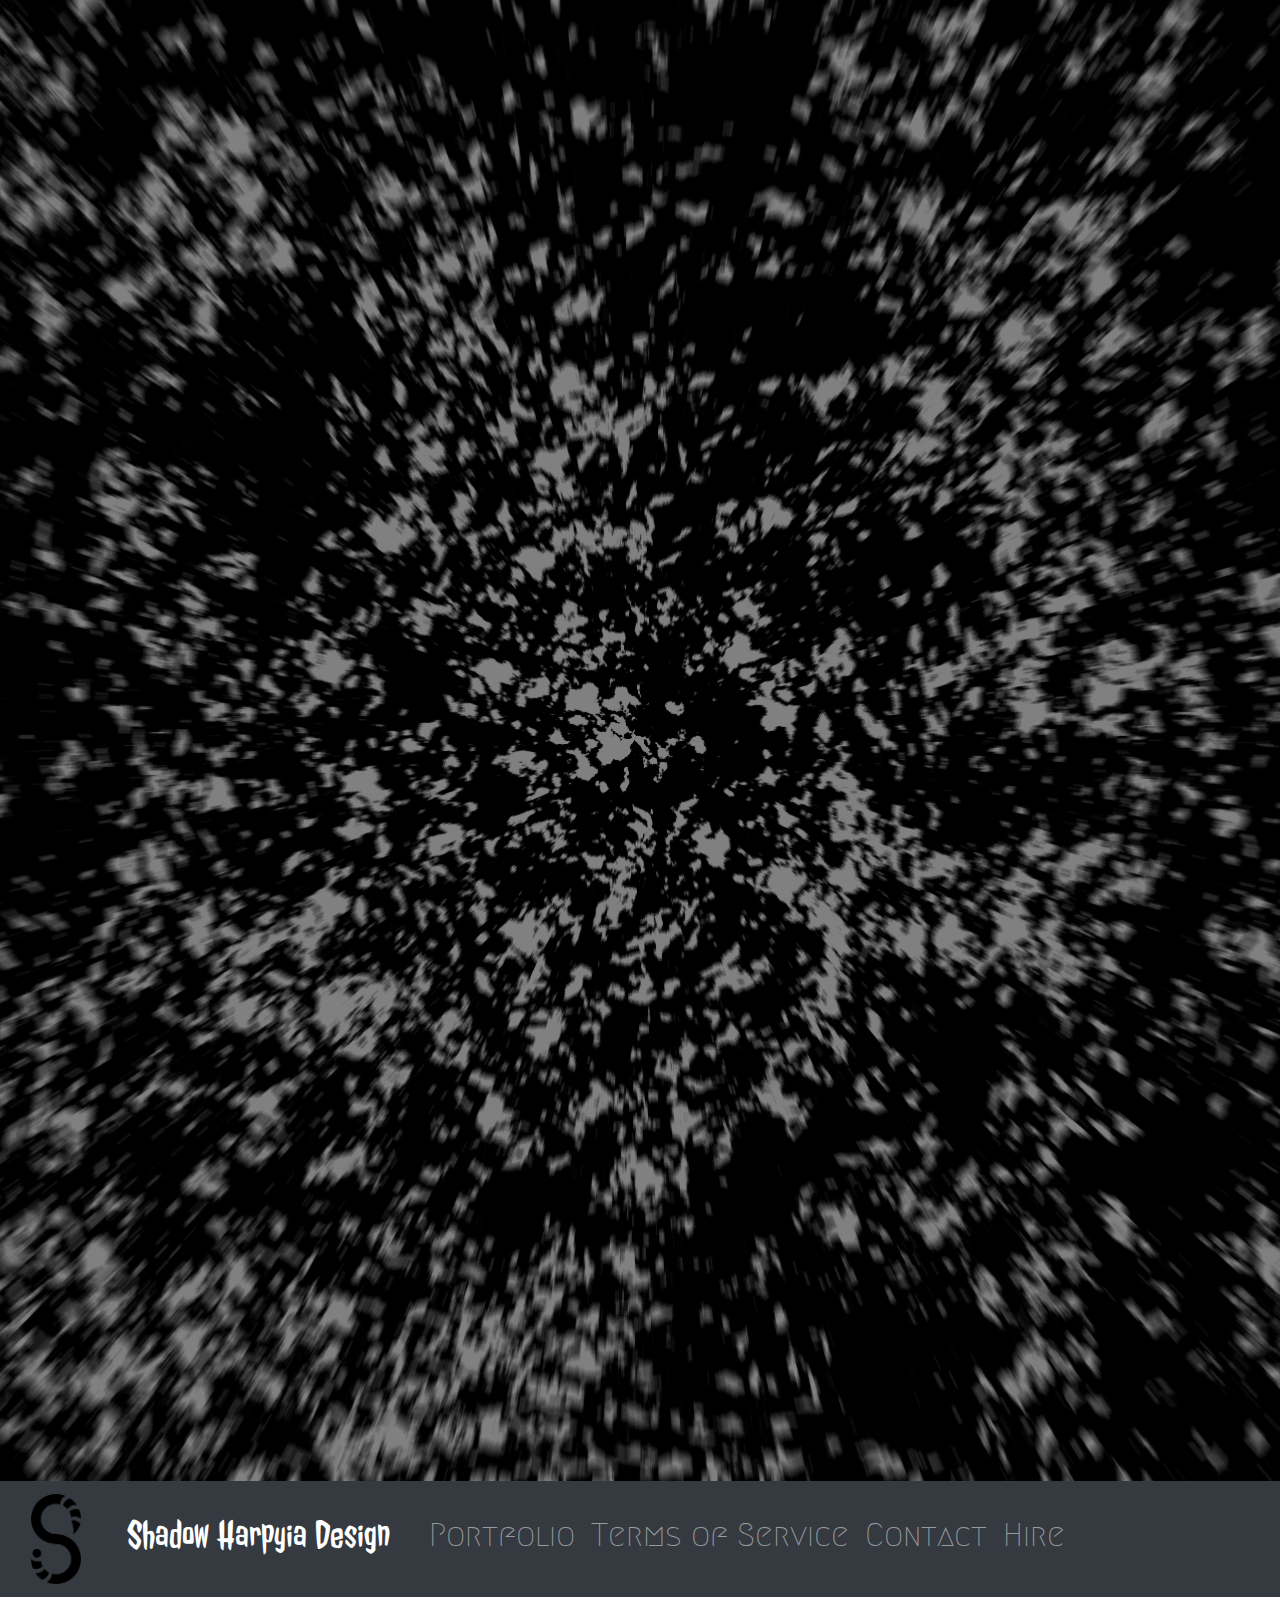
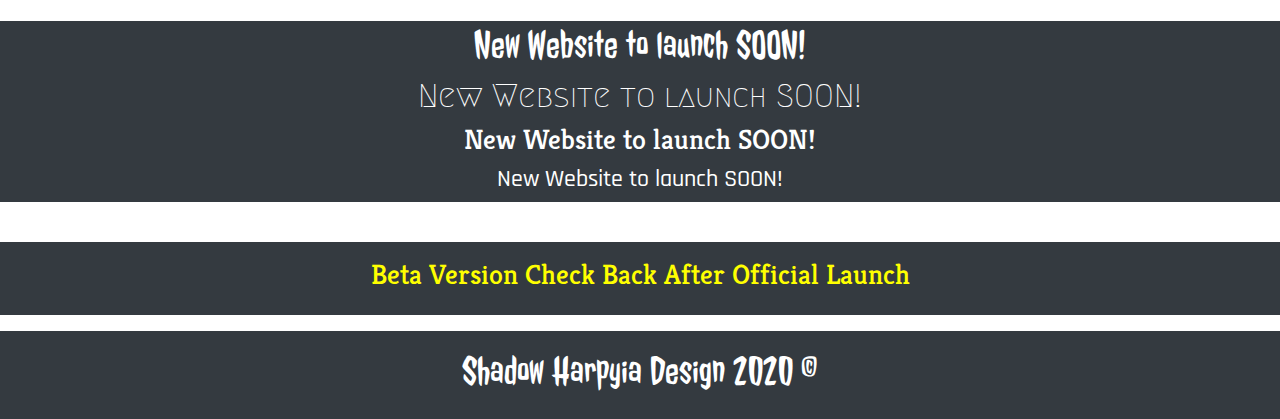
<file: index.html>
<!--HTML Skeleton-->

<!DOCTYPE html>
<html lan="en">

<!--HEADER-->

    <head>

    <!--Internet Page Code-->
        <meta charset="utf-8">
        <meta http-equiv="refresh" content="30">
        <title>ShadowHarpyiaDesign</title>
        <meta name="viewport" content="width=device-width, initial-scale=1.0">

    <!--Style Code for all Pages-->
        <link rel="stylesheet" href="css.css">

    <!--Icons & Glyphs-->
        <link rel="stylesheet" href="https://cdnjs.cloudflare.com/ajax/libs/font-awesome/4.7.0/css/font-awesome.min.css">

    <!--Fonts-->
        <link rel="preconnect" href="https://fonts.gstatic.com">
            <link href="https://fonts.googleapis.com/css2?family=Megrim&display=swap" rel="stylesheet">

        <link rel="preconnect" href="https://fonts.gstatic.com">
            <link href="https://fonts.googleapis.com/css2?family=Kreon:wght@350&display=swap" rel="stylesheet">

        <link rel="preconnect" href="https://fonts.gstatic.com">
            <link href="https://fonts.googleapis.com/css2?family=Rajdhani&display=swap" rel="stylesheet">

        <link rel="preconnect" href="https://fonts.gstatic.com">
            <link href="https://fonts.googleapis.com/css2?family=Jolly+Lodger&display=swap" rel="stylesheet">

    <!--Bootstrap Skelaton Parts-->
        <link rel="stylesheet" href="https://maxcdn.bootstrapcdn.com/bootstrap/4.5.0/css/bootstrap.min.css">
            <script src="https://ajax.googleapis.com/ajax/libs/jquery/3.5.1/jquery.min.js"></script>
            <script src="https://cdnjs.cloudflare.com/ajax/libs/popper.js/1.16.0/umd/popper.min.js"></script>
            <script src="https://maxcdn.bootstrapcdn.com/bootstrap/4.5.0/js/bootstrap.min.js"></script>

    <!--Page Styling-->
    <!--<style>



        </style> -->

    </head>

<!--BODY-->

    <body style="height:1500px">

      <div class="container-fluid d-flex justify-content-center bg-dark">
        <img src="Title Background.png" alt="Index Title Background">
      </div>

          <nav class="navbar navbar-expand-sm bg-dark navbar-dark sticky-top">

            <a class="navbar-brand" href="index.html">
                <img src="ShadowHarpyiaDesign Logo.png" alt="logo" style="width:50px;">
              </a>
            
              <a class="navbar-brand" href="index.html">
                <h1>Shadow Harpyia Design</h1>
            </a>

            <ul class="navbar-nav">
              <li class="nav-item">
                <a class="nav-link" href="#"><h2>Portfolio</h2></a>
              </li>
              <li class="nav-item">
                <a class="nav-link" href="#"><h2>Terms of Service</h2></a>
              </li>
              <li class="nav-item">
                <a class="nav-link" href="#"><h2>Contact</h2></a>
              </li>
              <li class="nav-item">
                <a class="nav-link" href="#"><h2>Hire</h2></a>
              </li>
            </ul>
          </nav>

    <br>
          
          <div class="container-fluid d-flex justify-content-center bg-dark text-white">
            <br>
              <h1>New Website to launch SOON!</h1>
            <br>
          </div>

          <div class="container-fluid d-flex justify-content-center bg-dark text-white">
            <br>
              <h2>New Website to launch SOON!</h2>
            <br>
          </div>

          <div class="container-fluid d-flex justify-content-center bg-dark text-white">
            <br>
              <h3>New Website to launch SOON!</h3>
            <br>
          </div>
          
          <div class="container-fluid d-flex justify-content-center bg-dark text-white">
            <br>
              <h4>New Website to launch SOON!</h4>
            <br>
          </div>

    <br>

    </body>

<!--FOOTER-->

    <footer>

      <div class="container-fluid p-3 my-3 d-flex justify-content-center bg-dark text-white">
        <br>
          <h3 style=color:#ffff00>Beta Version Check Back After Official Launch</h3>
        <br>
      </div>

      <div class="container-fluid p-3 my-3 d-flex justify-content-center bg-dark text-white">
        <br>
          <h1>Shadow Harpyia Design 2020 &#169;</h1>
        <br>
      </div>

    </footer>

<!--BOTTOM-->
  
</html>
</file>
<file: css.css>
/*CSS Shadow Harpyia Design*/

  html, body {
    height: 100%;
    width: 100%;
  }

  .navbar {
    background-color: #202020;
    padding: 10% 0;
    font-size: 1.2em;
  }

  .navbar-brand {
    min-height: 55px;
    padding: 0 15px 5px;
  }

  .navbar-default .navbar-nav li a {
    color: #ffffff;
  }

  .navbar-default .navbar-nav li a:hover, .navbar-default .navbar-nav li a:active {
    color: #00ffff;
  }

  body { 
    display: block;
    margin: 10px;
    color: #ffffff;
    background-color: #000000;
  }
   
  body:focus { 
    outline: none;
  }

  h2 {
    font-family: 'Megrim', cursive;
  }

  h3 {
    font-family: 'Kreon', serif;
  }

  h4 {
    font-family: 'Rajdhani', sans-serif;
  }

  h1 {
    font-family: 'Jolly Lodger', cursive;
  }
</file>
